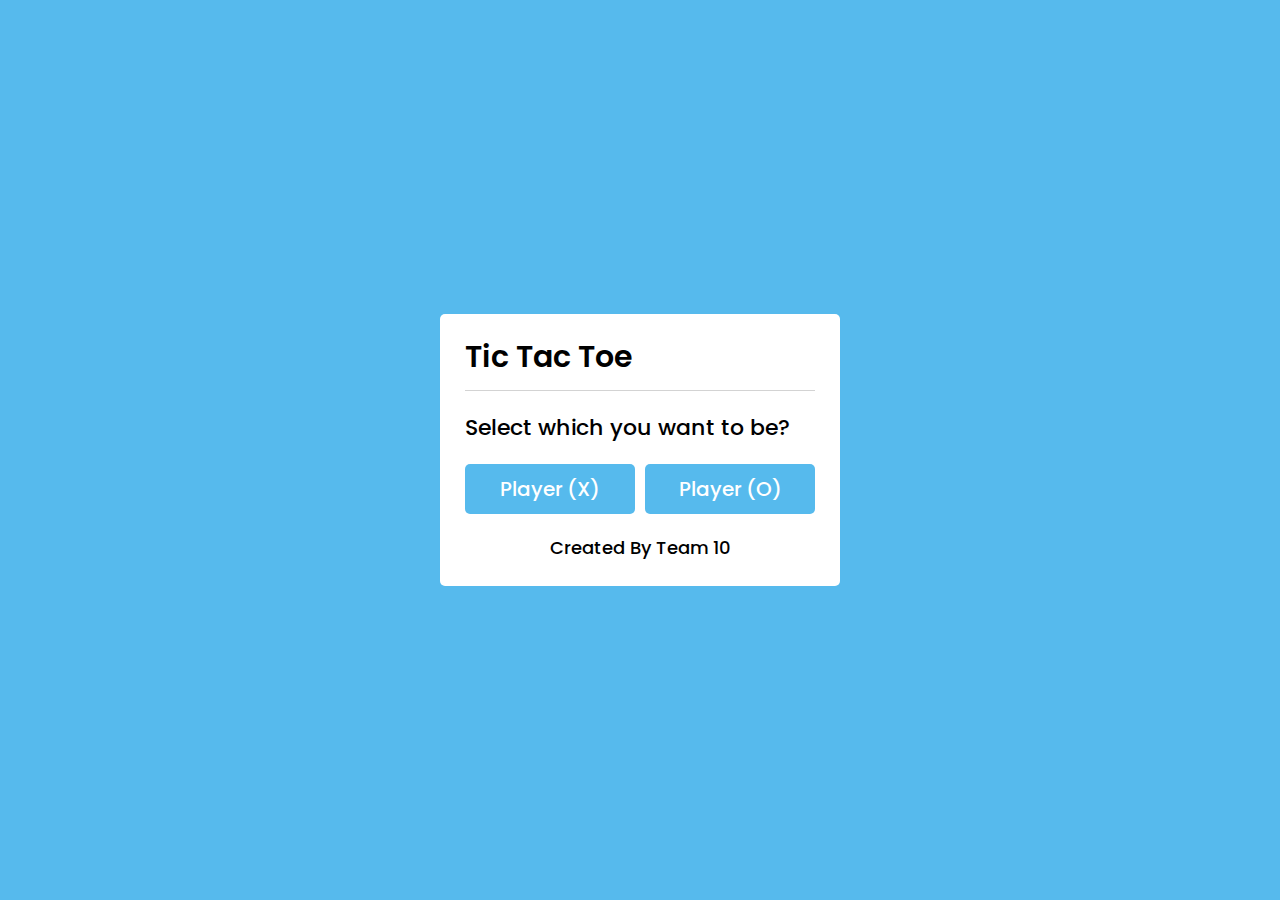
<file: index.html>
<!DOCTYPE html>
<html lang="en">
<head>
    <meta charset="UTF-8">
    <title>Tic Tac Toe Game </title>
    <link rel="stylesheet" href="https://cdnjs.cloudflare.com/ajax/libs/font-awesome/5.15.3/css/all.min.css"/>
    <style>
        @import url('https://fonts.googleapis.com/css2?family=Poppins:wght@200;300;400;500;600;700&display=swap');
*{
  margin: 0;
  padding: 0;
  box-sizing: border-box;
  font-family: 'Poppins', sans-serif;
}
::selection{
  color: #fff;
  background:#56baed;
}
body{
  background:#56baed;
}
.select-box, .play-board, .result-box{
  position: absolute;
  top: 50%;
  left: 50%;
  transform: translate(-50%, -50%);
  transition: all 0.3s ease;
}
.select-box{
  background: #fff;
  padding: 20px 25px 25px;
  border-radius: 5px;
  max-width: 400px;
  width: 100%;
}
.select-box.hide{
  opacity: 0;
  pointer-events: none;
}
.select-box header{
  font-size: 30px;
  font-weight: 600;
  padding-bottom: 10px;
  border-bottom: 1px solid lightgrey;
}
.select-box .title{
  font-size: 22px;
  font-weight: 500;
  margin: 20px 0;
}
.select-box .options{
  display: flex;
  width: 100%;
}
.options button{
  width: 100%;
  font-size: 20px;
  font-weight: 500;
  padding: 10px 0;
  border: none;
  background: #56baed;
  border-radius: 5px;
  color: #fff;
  outline: none;
  cursor: pointer;
  transition: all 0.3s ease;
}
.options button:hover,
.btn button:hover{
  transform: scale(0.96);
}
.options button.playerX{
  margin-right: 5px;
}
.options button.playerO{
  margin-left: 5px;
}
.select-box .credit{
  text-align: center;
  margin-top: 20px;
  font-size: 18px;
  font-weight: 500;
}
.select-box .credit a{
  color: #56baed;
  text-decoration: none;
}
.select-box .credit a:hover{
  text-decoration: underline;
}

.play-board{
  opacity: 0;
  pointer-events: none;
  transform: translate(-50%, -50%) scale(0.9);
}
.play-board.show{
  opacity: 1;
  pointer-events: auto;
  transform: translate(-50%, -50%) scale(1);
}
.play-board .details{
  padding: 7px;
  border-radius: 5px;
  background: #fff;
}
.play-board .players{
  width: 100%;
  display: flex;
  position: relative;
  justify-content: space-between;
}
.players span{
  position: relative;
  z-index: 2;
  color: #56baed;
  font-size: 20px;
  font-weight: 500;
  padding: 10px 0;
  width: 100%;
  text-align: center;
  cursor: default;
  user-select: none;
  transition: all 0.3 ease;
}
.players.active span:first-child{
  color: #fff;
}
.players.active span:last-child{
  color: #56baed;
}
.players span:first-child{
  color: #fff;
}
.players .slider{
  position: absolute;
  top: 0;
  left: 0;
  width: 50%;
  height: 100%;
  background: #56baed;
  border-radius: 5px;
  transition: all 0.3s ease;
}
.players.active .slider{
  left: 50%;
}
.players.active span:first-child{
  color: #56baed;
}
.players.active span:nth-child(2){
  color: #fff;
}
.players.active .slider{
  left: 50%;
}
.play-area{
  margin-top: 20px;
}
.play-area section{
  display: flex;
  margin-bottom: 1px;
}
.play-area section span{
  display: block;
  height: 90px;
  width: 90px;
  margin: 2px;
  color: #56baed;
  font-size: 40px;
  line-height: 80px;
  text-align: center;
  border-radius: 5px;
  background: #fff;
}

.result-box{
  padding: 25px 20px;
  border-radius: 5px;
  max-width: 400px;
  width: 100%;
  opacity: 0;
  text-align: center;
  background: #fff;
  pointer-events: none;
  transform: translate(-50%, -50%) scale(0.9);
}
.result-box.show{
  opacity: 1;
  pointer-events: auto;
  transform: translate(-50%, -50%) scale(1);
}
.result-box .won-text{
  font-size: 30px;
  font-weight: 500;
  display: flex;
  justify-content: center;
}
.result-box .won-text p{
  font-weight: 600;
  margin: 0 5px;
}
.result-box .btn{
  width: 100%;
  margin-top: 25px;
  display: flex;
  justify-content: center;
}
.btn button{
  font-size: 18px;
  font-weight: 500;
  padding: 8px 20px;
  border: none;
  background: #56baed;
  border-radius: 5px;
  color: #fff;
  outline: none;
  cursor: pointer;
  transition: all 0.3s ease;
}
    </style>
</head>
<body>
  <!-- select box -->
  <div class="select-box">
    <header>Tic Tac Toe</header>
    <div class="content">
      <div class="title">Select which you want to be?</div>
      <div class="options">
        <button class="playerX">Player (X)</button>
        <button class="playerO">Player (O)</button>
      </div>
      <div class="credit">Created By Team 10</a></div>
    </div>
  </div> 

  <!-- playboard section -->
  <div class="play-board">
    <div class="details">
      <div class="players">
        <span class="Xturn">X's Turn</span>
        <span class="Oturn">O's Turn</span>
        <div class="slider"></div>
      </div>
    </div>
    <div class="play-area">
      <section>
        <span class="box1"></span>
        <span class="box2"></span>
        <span class="box3"></span>
      </section>
      <section>
        <span class="box4"></span>
        <span class="box5"></span>
        <span class="box6"></span>
      </section>
      <section>
        <span class="box7"></span>
        <span class="box8"></span>
        <span class="box9"></span>
      </section>
    </div>
  </div>
  <!-- result box -->
  <div class="result-box">
    <div class="won-text"></div>
    <div class="btn"><button>Replay</button></div>
  </div>

  <script>
    const selectBox = document.querySelector(".select-box"),
selectBtnX = selectBox.querySelector(".options .playerX"),
selectBtnO = selectBox.querySelector(".options .playerO"),
playBoard = document.querySelector(".play-board"),
players = document.querySelector(".players"),
allBox = document.querySelectorAll("section span"),
resultBox = document.querySelector(".result-box"),
wonText = resultBox.querySelector(".won-text"),
replayBtn = resultBox.querySelector("button");

window.onload = ()=>{
    for (let i = 0; i < allBox.length; i++) {
       allBox[i].setAttribute("onclick", "clickedBox(this)");
    }
}

selectBtnX.onclick = ()=>{
    selectBox.classList.add("hide");
    playBoard.classList.add("show");
}

selectBtnO.onclick = ()=>{ 
    selectBox.classList.add("hide");
    playBoard.classList.add("show");
    players.setAttribute("class", "players active player");
}

let playerXIcon = "fas fa-times",
playerOIcon = "far fa-circle",
playerSign = "X",
runBot = true;

function clickedBox(element){
    if(players.classList.contains("player")){
        playerSign = "O";
        element.innerHTML = `<i class="${playerOIcon}"></i>`;
        players.classList.remove("active");
        element.setAttribute("id", playerSign);
    }else{
        element.innerHTML = `<i class="${playerXIcon}"></i>`;
        element.setAttribute("id", playerSign);
        players.classList.add("active");
    }
    selectWinner();
    element.style.pointerEvents = "none";
    playBoard.style.pointerEvents = "none";
    let randomTimeDelay = ((Math.random() * 1000) + 200).toFixed();
    setTimeout(()=>{
        bot(runBot);
    }, randomTimeDelay);
}

function bot(){
    let array = [];
    if(runBot){
        playerSign = "O";
        for (let i = 0; i < allBox.length; i++) {
            if(allBox[i].childElementCount == 0){
                array.push(i);
            }
        }
        let randomBox = array[Math.floor(Math.random() * array.length)];
        if(array.length > 0){
            if(players.classList.contains("player")){ 
                playerSign = "X";
                allBox[randomBox].innerHTML = `<i class="${playerXIcon}"></i>`;
                allBox[randomBox].setAttribute("id", playerSign);
                players.classList.add("active");
            }else{
                allBox[randomBox].innerHTML = `<i class="${playerOIcon}"></i>`;
                players.classList.remove("active");
                allBox[randomBox].setAttribute("id", playerSign);
            }
            selectWinner();
        }
        allBox[randomBox].style.pointerEvents = "none";
        playBoard.style.pointerEvents = "auto";
        playerSign = "X";
    }
}

function getIdVal(classname){
    return document.querySelector(".box" + classname).id;
}
function checkIdSign(val1, val2, val3, sign){ 
    if(getIdVal(val1) == sign && getIdVal(val2) == sign && getIdVal(val3) == sign){
        return true;
    }
}
function selectWinner(){
    if(checkIdSign(1,2,3,playerSign) || checkIdSign(4,5,6, playerSign) || checkIdSign(7,8,9, playerSign) || checkIdSign(1,4,7, playerSign) || checkIdSign(2,5,8, playerSign) || checkIdSign(3,6,9, playerSign) || checkIdSign(1,5,9, playerSign) || checkIdSign(3,5,7, playerSign)){
        runBot = false;
        bot(runBot);
        setTimeout(()=>{
            resultBox.classList.add("show");
            playBoard.classList.remove("show");
        }, 700);
        wonText.innerHTML = `Player <p>${playerSign}</p> won the game!`;
    }else{
        if(getIdVal(1) != "" && getIdVal(2) != "" && getIdVal(3) != "" && getIdVal(4) != "" && getIdVal(5) != "" && getIdVal(6) != "" && getIdVal(7) != "" && getIdVal(8) != "" && getIdVal(9) != ""){
            runBot = false;
            bot(runBot);
            setTimeout(()=>{
                resultBox.classList.add("show");
                playBoard.classList.remove("show");
            }, 700);
            wonText.textContent = "Match has been drawn!";
        }
    }
}

replayBtn.onclick = ()=>{
    window.location.reload();
}
  </script>

</body>
</html>
</file>
